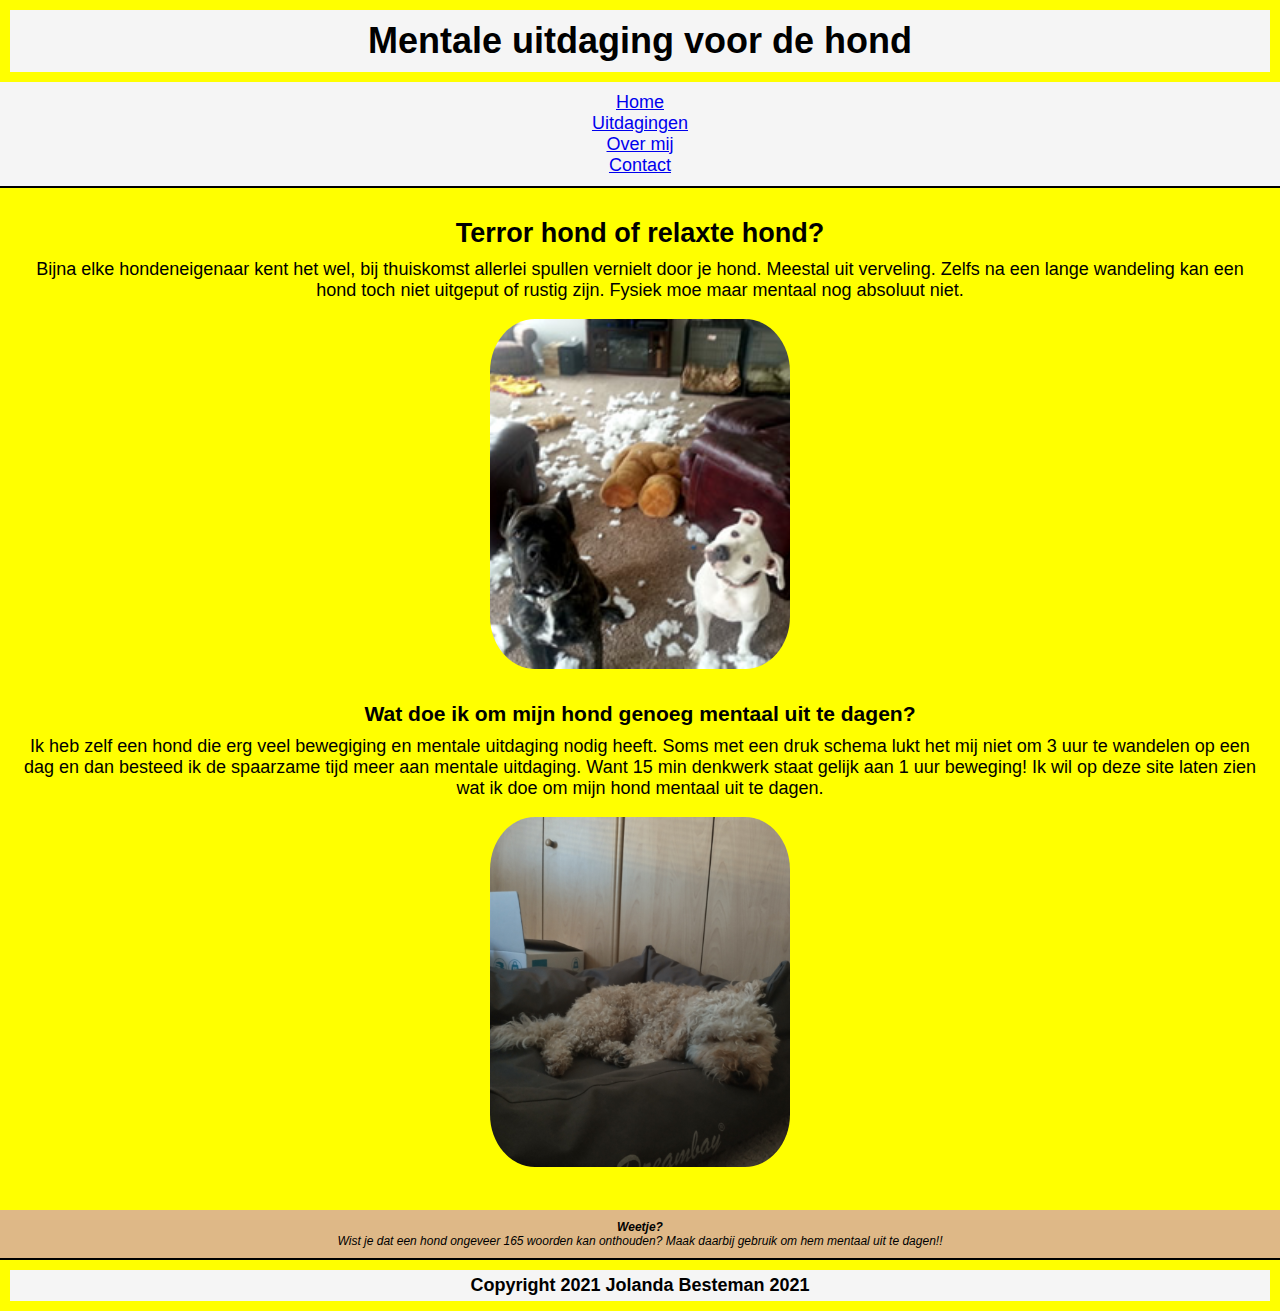
<file: eindopdracht_HTML_CSS/index.html>
<!DOCTYPE html>
<html lang="nl">

<head>
    <meta charset="UTF-8">
    <meta http-equiv="X-UA-Compatible" content="IE=edge">
    <meta name="viewport" content="width=device-width, initial-scale=1.0">
    <link rel="stylesheet" href="./css/style.css">
    <title>Eindopdracht HTML_CSS Mentale uitdaging hond</title>
</head>

<body>
    <div class="grid-container">
        <div class="flex-container">
            <header>
                
                <h1>Mentale uitdaging voor de hond</h1>
            </header>
            <nav>
                <ul>
                    <li><a href="index.html">Home</a></li>
                    <li><a href="uitdagingen.html">Uitdagingen</a></li>
                    <li><a href="about.html">Over mij</a></li>
                    <li><a href="contact.html">Contact</a></li>
                </ul>
            </nav>
            <hr>
            <main>
                <article>
                    <section>
                        <div class="main-box1">
                            <h2>Terror hond of relaxte hond?</h2>
                            <p>Bijna elke hondeneigenaar kent het wel, bij thuiskomst allerlei spullen vernielt door je
                                hond. Meestal uit verveling. Zelfs na een lange wandeling kan een hond toch niet
                                uitgeput of rustig zijn. Fysiek moe maar mentaal nog absoluut niet.</p>
                        </div>
                        <div class="main-box2">
                            <img src="./images/honden-slopen-teddybeer.jpg" alt="honden die teddybeer gesloopt hebben">
                        </div>
                    </section>
                    <section>
                        <div class="main-box3">
                            <h3>Wat doe ik om mijn hond genoeg mentaal uit te dagen?</h3>
                            <p>Ik heb zelf een hond die erg veel bewegiging en mentale uitdaging nodig heeft. Soms met
                                een druk schema lukt het mij niet om 3 uur te wandelen op een dag en dan besteed ik de
                                spaarzame tijd meer aan mentale uitdaging. Want 15 min denkwerk staat gelijk aan 1 uur
                                beweging! Ik wil op deze site laten zien wat ik doe om mijn hond mentaal uit te dagen.
                            </p>
                        </div>
                        <div class="main-box4">
                            <img src="./images/relax_Chester.jpg" alt="hond die relaxt in mand ligt">
                        </div>
                    </section>
                </article>
            </main>

            <aside>
                <div class="aside-box1">
                    <h4><em>Weetje?</em></h3>
                        <p><em>Wist je dat een hond ongeveer 165 woorden kan onthouden? Maak daarbij gebruik om hem
                                mentaal uit te dagen!!</em></p>
                </div>
            </aside>
            <hr>
            <footer>
                <div class="footer-box1">
                    <h4>Copyright 2021 Jolanda Besteman 2021</h2>
                </div>
            </footer>
        </div>
    </div>
</body>

</html>
</file>
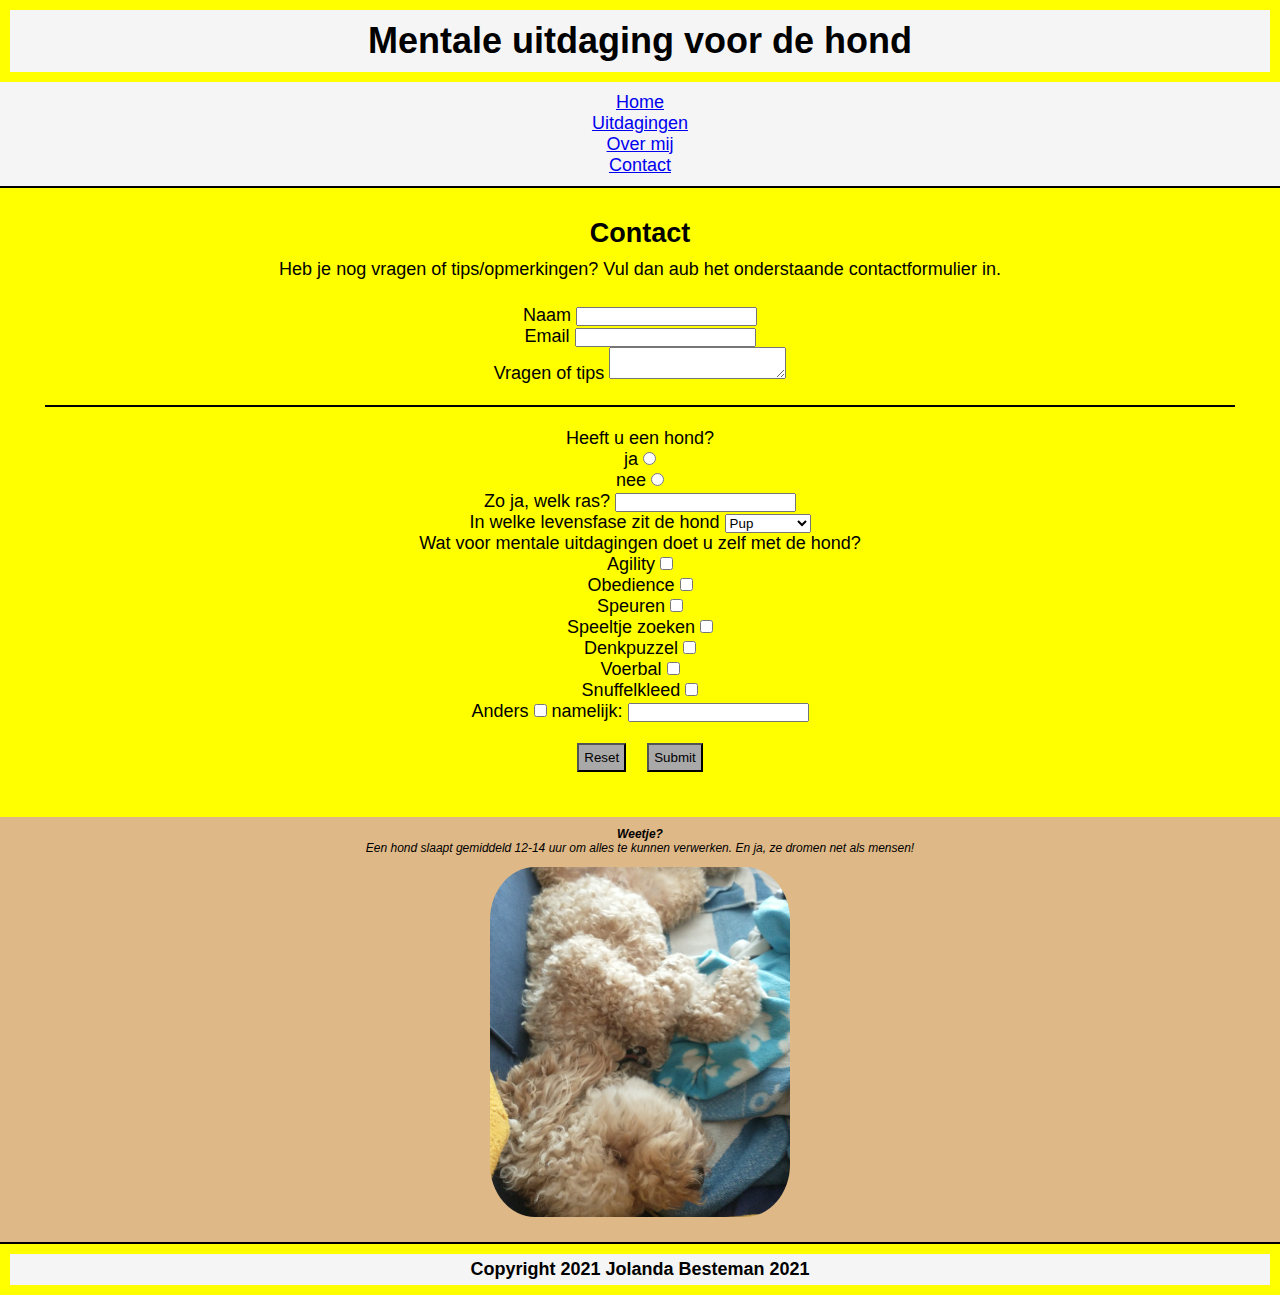
<file: eindopdracht_HTML_CSS/contact.html>
<!DOCTYPE html>
<html lang="nl">

<head>
    <meta charset="UTF-8">
    <meta http-equiv="X-UA-Compatible" content="IE=edge">
    <meta name="viewport" content="width=device-width, initial-scale=1.0">
    <link rel="stylesheet" href="./css/style.css">
    <title>Eindopdracht HTML_CSS Mentale uitdaging hond</title>
</head>

<body>
    <div class="grid-container">
        <div class="flex-container">
            <header>
                <h1>Mentale uitdaging voor de hond</h1>
            </header>
            <nav>
                <ul>
                    <li><a href="index.html">Home</a></li>
                    <li><a href="uitdagingen.html">Uitdagingen</a></li>
                    <li><a href="about.html">Over mij</a></li>
                    <li><a href="contact.html">Contact</a></li>
                </ul>
            </nav>
            <hr>
            <main>
                <article>
                    <section>
                        <div class="contact-form-box1">
                            <h2>Contact</h2>
                            <p>Heb je nog vragen of tips/opmerkingen? Vul dan aub het onderstaande contactformulier in.
                            </p>
                        </div>
                        <div class="contact-form-box2">
                            <form name="contact" method="POST" data-netlify="true">
                                <div>
                                    <label for="name">Naam</label>
                                    <input type="text" id="name" name="naam" required>
                                </div>
                                <div>
                                    <label for="email">Email</label>
                                    <input type="email" id="email" name="email" required>
                                </div>
                                <div>
                                    <label for="">Vragen of tips</label>
                                    <textarea id="vragen" name="vragen"></textarea>
                                </div>
                                <br>
                                <hr>
                                <br>
                                <div>
                                    <div>Heeft u een hond?</div>
                                    <label for="ja">ja</label>
                                    <input type="radio" id="ja" name="hond" value="ja">
                                </div>
                                <div>
                                    <label for="nee">nee</label>
                                    <input type="radio" id="nee" name="hond" value="nee">
                                </div>
                                <div>
                                    <label for="ras">Zo ja, welk ras?</label>
                                    <input type="text" id="ras" name="ras">
                                </div>
                                <div>
                                    <label for="fase">In welke levensfase zit de hond</label>
                                    <select id="fase" name="fase">
                                        <option value="pup">Pup</option>
                                        <option value="puber">Puber</option>
                                        <option value="volwassen">Volwassen</option>
                                        <option value="bejaard">Bejaard</option>
                                    </select>
                                </div>
                                <div>
                                    <div>Wat voor mentale uitdagingen doet u zelf met de hond?</div>
                                    <div>
                                        <label for="agility">Agility</label>
                                        <input type="checkbox" id="agility" name="agility">
                                    </div>
                                    <div>
                                        <label for="obedience">Obedience</label>
                                        <input type="checkbox" id="obedience" name="obedience">
                                    </div>
                                    <div>
                                        <label for="speuren">Speuren</label>
                                        <input type="checkbox" id="speuren" name="speuren">
                                    </div>
                                    <div>
                                        <label for="speeltje">Speeltje zoeken</label>
                                        <input type="checkbox" id="speeltje" name="speeltje">
                                    </div>
                                    <div>
                                        <label for="denkpuzzel">Denkpuzzel</label>
                                        <input type="checkbox" id="denkpuzzel" name="denkpuzzel">
                                    </div>
                                    <div>
                                        <label for="voerbal">Voerbal</label>
                                        <input type="checkbox" id="voerbal" name="voerbal">
                                    </div>
                                    <div>
                                        <label for="snuffelkleed">Snuffelkleed</label>
                                        <input type="checkbox" id="snuffelkleed" name="snuffelkleed">
                                    </div>
                                    <div>
                                        <label for="anders">Anders</label>
                                        <input type="checkbox" id="anders" name="anders">
                                        <label for="anders2">namelijk:</label>
                                        <input type="text" id="anders2" name="anders">
                                    </div>
                                </div>
                                <br>
                                <button type="reset">Reset</button>

                                <button type="submit">Submit</button>
                            </form>
                        </div>
                    </section>
                </article>
            </main>

            <aside>
                <div class="aside-box1">
                    <h4><em>Weetje?</em></h3>
                        <p><em>Een hond slaapt gemiddeld 12-14 uur om alles te kunnen verwerken. En ja, ze dromen net
                                als mensen!</em></p>
                </div>
                <div class="aside-box2">
                    <img src="images/slapende_Chester.jpeg"
                        alt="aussiedoodle die slaapt in zijn mand">
                </div>
            </aside>
            <hr>
            <footer>
                <div class="footer-box1">
                    <h4>Copyright 2021 Jolanda Besteman 2021</h2>
                </div>
            </footer>
        </div>
    </div>
</body>

</html>
</file>
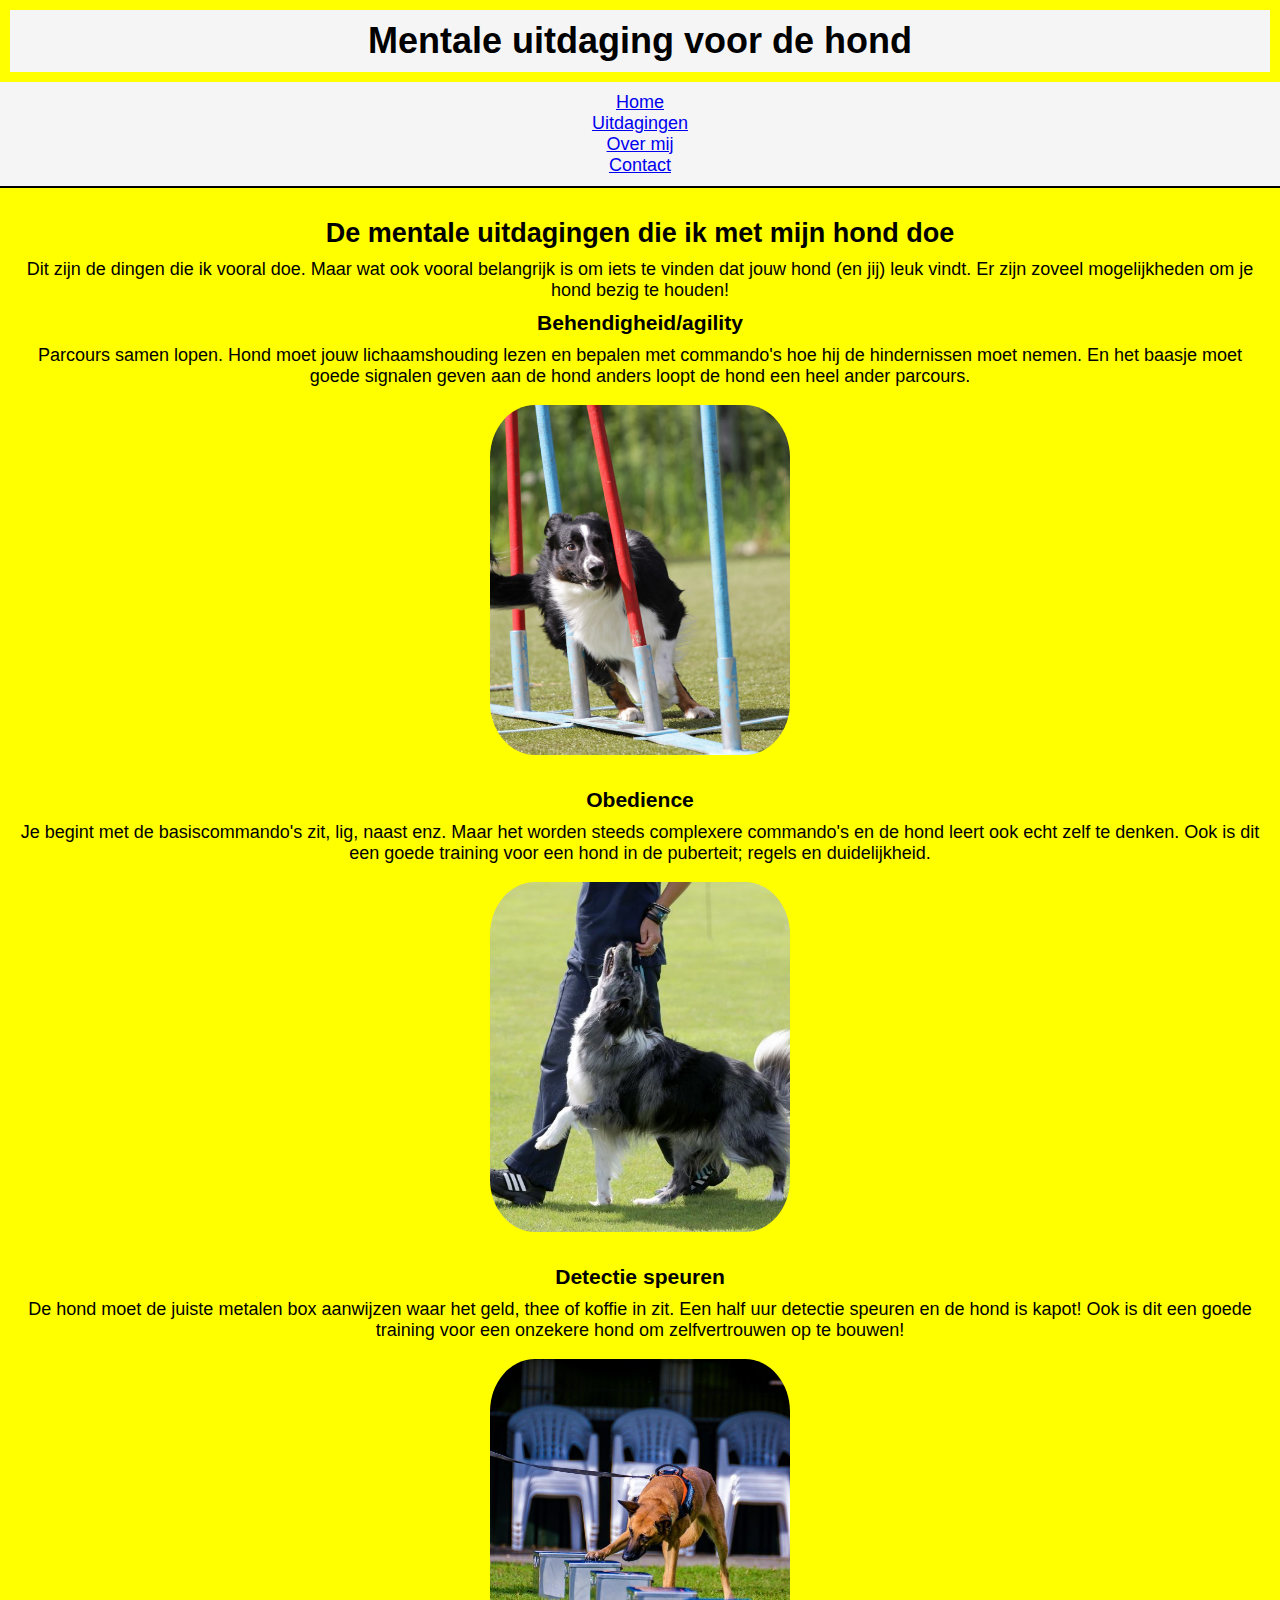
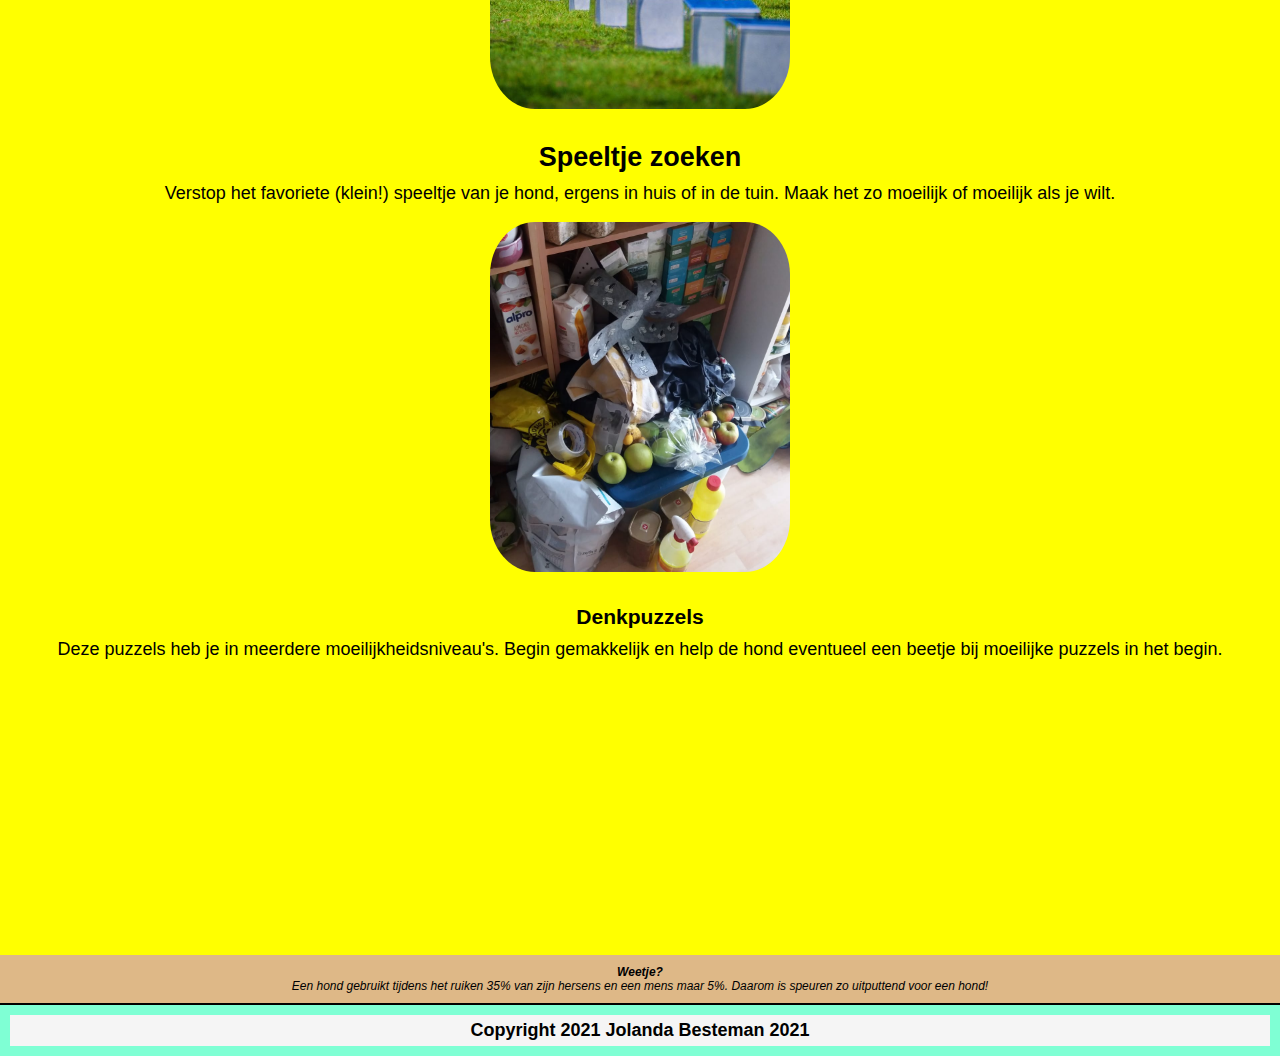
<file: eindopdracht_HTML_CSS/uitdagingen.html>
<!DOCTYPE html>
<html lang="nl">

<head>
    <meta charset="UTF-8">
    <meta http-equiv="X-UA-Compatible" content="IE=edge">
    <meta name="viewport" content="width=device-width, initial-scale=1.0">
    <link rel="stylesheet" href="./css/style.css">
    <title>Eindopdracht HTML_CSS Mentale uitdaging hond</title>
</head>

<body>
    <div class="grid-container">
        <div class="flex-container">
            <header>
                <h1>Mentale uitdaging voor de hond</h1>
            </header>
            <nav>
                <ul>
                    <li><a href="index.html">Home</a></li>
                    <li><a href="uitdagingen.html">Uitdagingen</a></li>
                    <li><a href="about.html">Over mij</a></li>
                    <li><a href="contact.html">Contact</a></li>
                </ul>
            </nav>
            <hr>
            <main>

                <article>
                    <section>
                        <div class="main-box1">
                            <h2>De mentale uitdagingen die ik met mijn hond doe</h2>
                            <p>Dit zijn de dingen die ik vooral doe. Maar wat ook vooral belangrijk is om iets te vinden
                                dat jouw hond (en jij) leuk vindt. Er zijn zoveel mogelijkheden om je hond bezig te
                                houden!</p>
                        </div>
                    </section>
                    <section>
                        <div class="main-box2">
                            <h3>Behendigheid/agility</h3>
                            <p>Parcours samen lopen. Hond moet jouw lichaamshouding lezen en bepalen met commando's hoe
                                hij de hindernissen moet nemen. En het baasje moet goede signalen geven aan de hond
                                anders loopt de hond een heel ander parcours.</p>
                        </div>
                        <div class="main-box3">
                            <img src="./images/agility_3-1024x683.jpg" alt="hond die de paaltje neemt tijdens agility">
                        </div>
                    </section>
                    <section>
                        <div class="main-box5">
                            <h3>Obedience</h3>
                            <p>Je begint met de basiscommando's zit, lig, naast enz. Maar het worden steeds complexere
                                commando's en de hond leert ook echt zelf te denken. Ook is dit een goede training voor
                                een hond in de puberteit; regels en duidelijkheid.
                            </p>
                        </div>
                        <div class="main-box6">
                            <img src="./images/obedience_dogs.jpg" alt="hond die strak naast zijn baasje loopt">
                        </div>
                    </section>
                    <section>
                        <div class="main-box7">
                            <h3>Detectie speuren</h3>
                            <p>De hond moet de juiste metalen box aanwijzen waar het geld, thee of koffie in zit. Een
                                half uur detectie speuren en de hond is kapot! Ook is dit een goede training voor een
                                onzekere hond om zelfvertrouwen op te bouwen!
                            </p>
                        </div>
                        <div class="main-box8">
                            <img src="./images/detectie.jpeg" alt="hond die ruikt aan metalen box">
                        </div>
                    </section>
                    <section>
                        <div class="main-box9">
                            <h2>Speeltje zoeken</h2>
                            <p>Verstop het favoriete (klein!) speeltje van je hond, ergens in huis of in de tuin. Maak
                                het zo moeilijk of moeilijk als je wilt.
                            </p>
                        </div>
                    </section>
                    <div class="main-box10">
                        <!-- plaatje eendje-->
                        <img src="./images/eendje_verstoppen.jpg" alt="speelgoed pluche eendje">
                    </div>
                    <section>
                        <div class="main-box11">
                            <h3>Denkpuzzels</h3>
                            <p>Deze puzzels heb je in meerdere moeilijkheidsniveau's. Begin gemakkelijk en help de hond
                                eventueel een beetje bij moeilijke puzzels in het begin.
                            </p>
                        </div>
                        <div class="main-box12">
                            <iframe src="https://www.youtube.com/embed/BgdvIcmRAAE" title="YouTube video player"
                                frameborder="0"
                                allow="accelerometer; autoplay; clipboard-write; encrypted-media; gyroscope; picture-in-picture"
                                allowfullscreen></iframe>
                        </div>
                    </section>
                </article>
        </div>
    </div>
    </main>

    <aside>
        <div class="aside-box1">
            <h4><em>Weetje?</em></h4>
            <p><em>Een hond gebruikt tijdens het ruiken 35% van zijn hersens en een mens maar 5%. Daarom is speuren zo
                    uitputtend voor een hond! </em></p>
        </div>
    </aside>
    <hr>
    <footer>
        <div class="footer-box1">
            <h4>Copyright 2021 Jolanda Besteman 2021</h2>
        </div>
    </footer>
</body>

</html>
</file>
<file: eindopdracht_HTML_CSS/css/style.css>
* {
  margin: 0;
  padding: 0;
}

body {
  background-color: aquamarine;
  font-size: 18px;
  font-family: Arial, Helvetica, sans-serif;
  text-align: center;
}

header {
  margin: 10px;
  padding: 10px;
  grid-area: h;
}

nav {
  padding: 10px 0;
  grid-area: n;
}

a:hover {
  color: orangered;
}

li {
  list-style-type: none;
  padding: 0;
}

header,
nav,
footer {
  background-color: whitesmoke;
}

hr {
  border: 1px solid black;
}

main {
  margin: 10px;
  padding: 10px;
  grid-area: m;
}
aside {
  background-color: burlywood;
  padding: 10px;
  font-size: 12px;
  grid-area: a;
}

img {
  width: 300px;
  height: 350px;
  object-fit: cover;
  margin: 1em 0;
  border-radius: 15%;
}

iframe {
  width: 300px;
  height: 250px;
  margin-top: 20px;
}

video {
  width: 300px;
  height: 250px;
}

footer {
  margin: 10px;
  padding: 5px;
  grid-area: f;
}

h2,
h3 {
  margin: 10px 0;
}

form {
  margin: 10px;
  padding: 15px;
}

button {
  background-color: darkgray;
  padding: 5px;
  margin: 0 8px;
}

/* grid CSS*/
.grid-container {
  display: grid;
  background-color: red;
  grid-template-columns: auto;
  grid-template-rows: auto auto auto auto auto;
  grid-gap: 0;
  grid-template-areas:
    h
    n
    m
    a
    f;
}

/* flex CSS*/
.flex-container {
  background-color: yellow;
  display: flex;
  flex-direction: column;
}

/* aanpassingen voor desktop min-width: 1024px*/
/* @media screen and (min-width: 1024px) {
  body {
    height: 100%;  
  }

  .grid-container {
    display: grid;
    grid-template-columns: repeat(12,1fr);
    grid-template-rows: 1fr 1fr auto 1fr;
    grid-template-areas: 
    h h h h h
    n n n n n 
    m m m m a
    f f f f f;
  }

}  */
</file>
